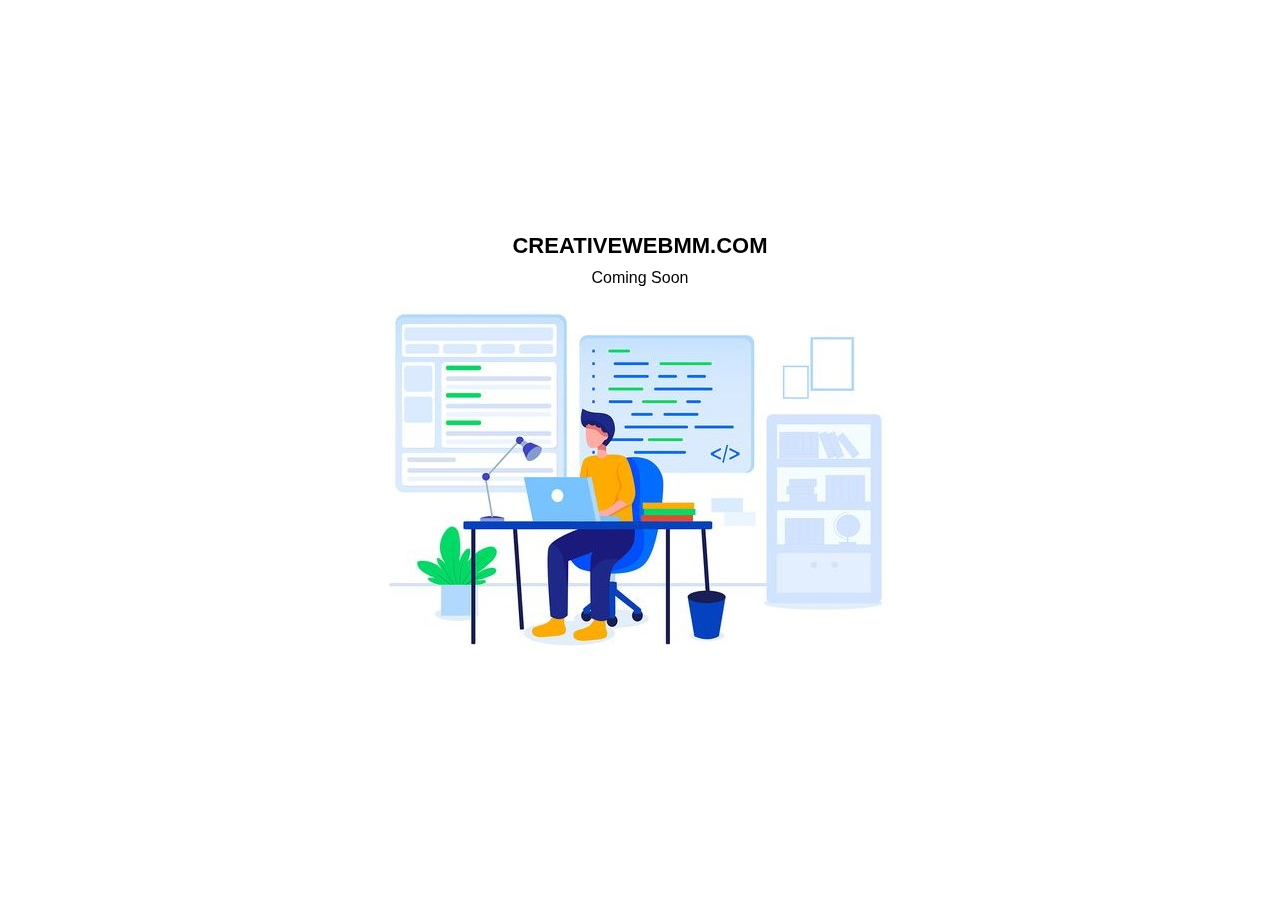
<file: index.html>
<!DOCTYPE html>
<html lang="en">
<head>
    <meta charset="UTF-8">
    <meta name="viewport" content="width=device-width, initial-scale=1.0">
    <title>Creative Web || Web Design and Web Development Tutorial</title>
    <link rel="stylesheet" href="style.css">
</head>
<body>
    <main class="box-wrapper">
        <div class="card">
            <div class="text">
                <h5>Creativewebmm.com</h5>
                <span>Coming Soon</span>
            </div>
            <img src="image/cw cooming soon.jpg" alt="">

        </div>
    </main>
</body>
</html>
</file>
<file: style.css>
*{
    margin: 0;
    padding: 0;
    box-sizing: border-box;
    font-family: Arial, Helvetica, sans-serif;
}

.box-wrapper{
    display: flex;
    justify-content: center;
    align-items: center;
    min-height: 100vh;
}

.text{
    text-align: center;
}

.text h5 {
    font-size: 22px;
    text-transform: uppercase;
    margin-bottom: 10px;
}

.text span{
    font-size: 16px;
}

.card img{
    width: 100%;
    height: 100%;
    height: 100%;
    mix-blend-mode: multiply;
    filter: contrast(1);
    animation: float 6s ease-in-out infinite;
}

@keyframes float {

    0%,
    100% {
        transform: translateY(0) rotate(0deg);
    }

    50% {
        transform: translateY(-20px) rotate(0deg);
    }
}
</file>
